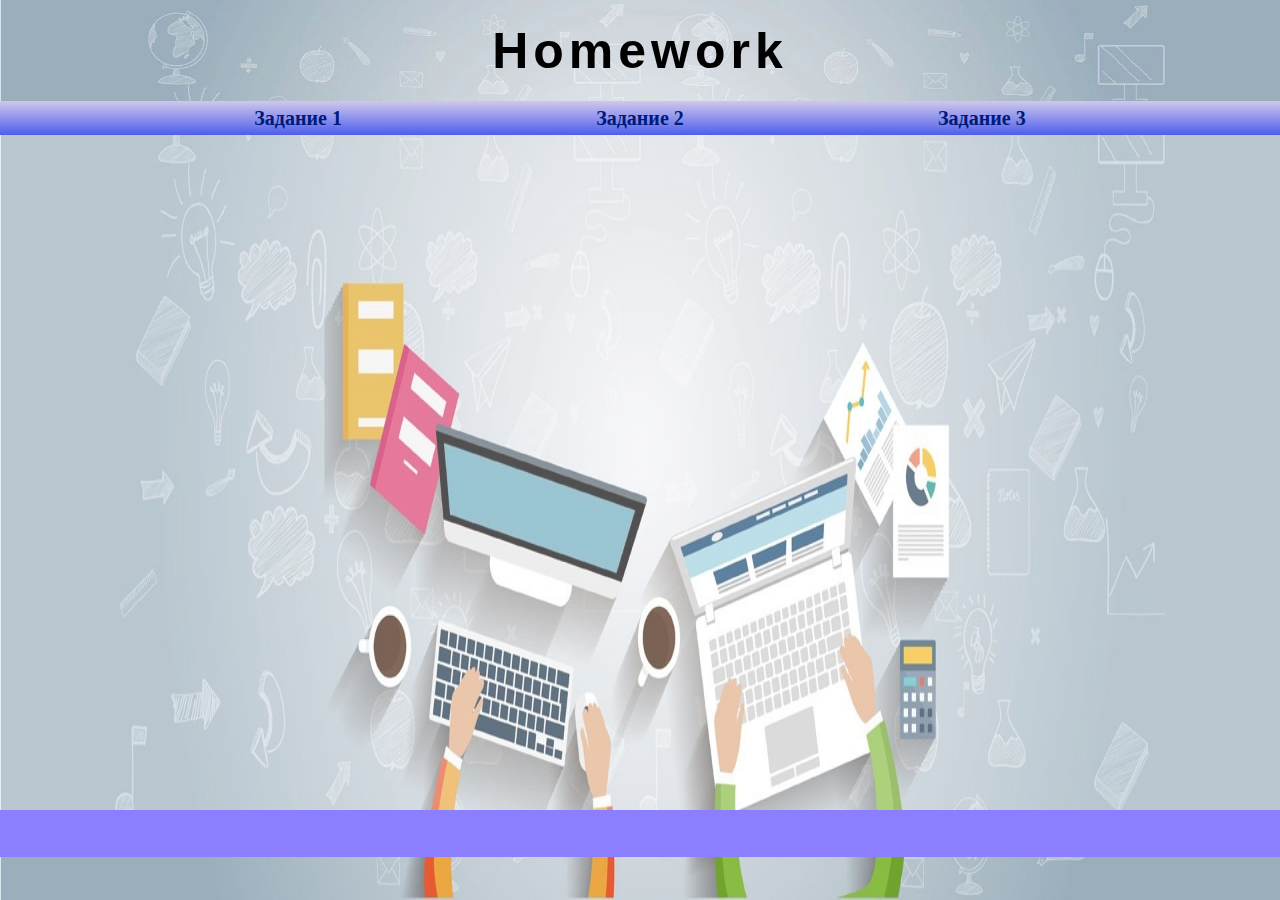
<file: index.html>
<!DOCTYPE html>
<html lang="en">
  <head>
    <meta charset="UTF-8" />
    <meta http-equiv="X-UA-Compatible" content="IE=edge" />
    <meta name="viewport" content="width=device-width, initial-scale=1.0" />
    <title>Homeworke</title>
    <link rel="stylesheet" href="style.css" />
    <link rel="icon" href="images/the_wheel_of_time.png" type="images/png" />
    <script defer src="add.js"></script>
  </head>
  <body>
    <div class="container">
      <div class="header">
        <div class="header-main"><h1>Homework</h1></div>
        <div class="header-nav">
          <ul class="header-list">
            <li class="header-list-item">
              <span class="but-task-1">Задание 1</span>
            </li>
            <li class="header-list-item">
              <span class="but-task-2">Задание 2</span>
            </li>
            <li class="header-list-item">
              <span class="but-task-3">Задание 3</span>
            </li>
          </ul>
        </div>
      </div>
      <div class="main">
        <div class="main-wrapper">
          <div class="main-task-one">
            <div class="main-task-wrapper">
              <div class="btn-wrapper ">
                <button class="btn_task"><a href="task_1/index.html">Link</a></button>
              </div>
              <p class="main-task-text">
                Посмотреть, как делается игра «крестики-нолики», видео находится
                в папке «дополнительные видео» в материалах урока, также там
                есть видео с некоторыми исправлениями, его тоже посмотрите.
                Исходный код находится в примерах к уроку, в папке «tictaktoe (в
                дз)».
              </p>
            </div>
          </div>
          <div class="main-task-two">
            <div class="main-task-wrapper">
              <div class="btn-wrapper ">
                <button class="btn_task"><a href="task_2/index.html">Link</a></button>
              </div>
              <p class="main-task-text">
                Сделать, чтобы при переключении слайдов слайды перемещались(пролистывались) вправо/влев  взависимости куда нажали, а не просто переключались.<br><br>Если вам трудно реализоват  слайдер самостоятельно, вы можете взять готовый слайдер из интернета. Либо можете взять оди  из этих:</p>
              <ul class="main-task-item">
                <li>https://dimsemenov.com/plugins/magnific-popup/</li>
                <li> https://sachinchoolur.github.io/lightgallery.js/</li>
                <li>https://idangero.us/swiper/ (очень гибкие возможности)</li>
              </ul>
            </div>
          </div>
          <div class="main-task-three">
            <div class="main-task-wrapper">
              <div class="btn-wrapper ">
                <button class="btn_task"><a href="task_3/index.html">Link</a></button>
              </div>
              <p class="main-task-text">Реализовать модуль корзины на странице. У каждого товара есть кнопка «Купить», при нажатии на которую происходит добавление id, имени и цены товара в блок корзины. Корзина должна уметь считать общую сумму заказа. Один товар можно добавить несколько раз. Товары на страницу можно добавить без применения js, т.е. просто сверстайте блоки на html/css</p>
            </div>
          </div>
      </div>
      <div class="footer"></div>
    </div>
  </body>
</html>
</file>
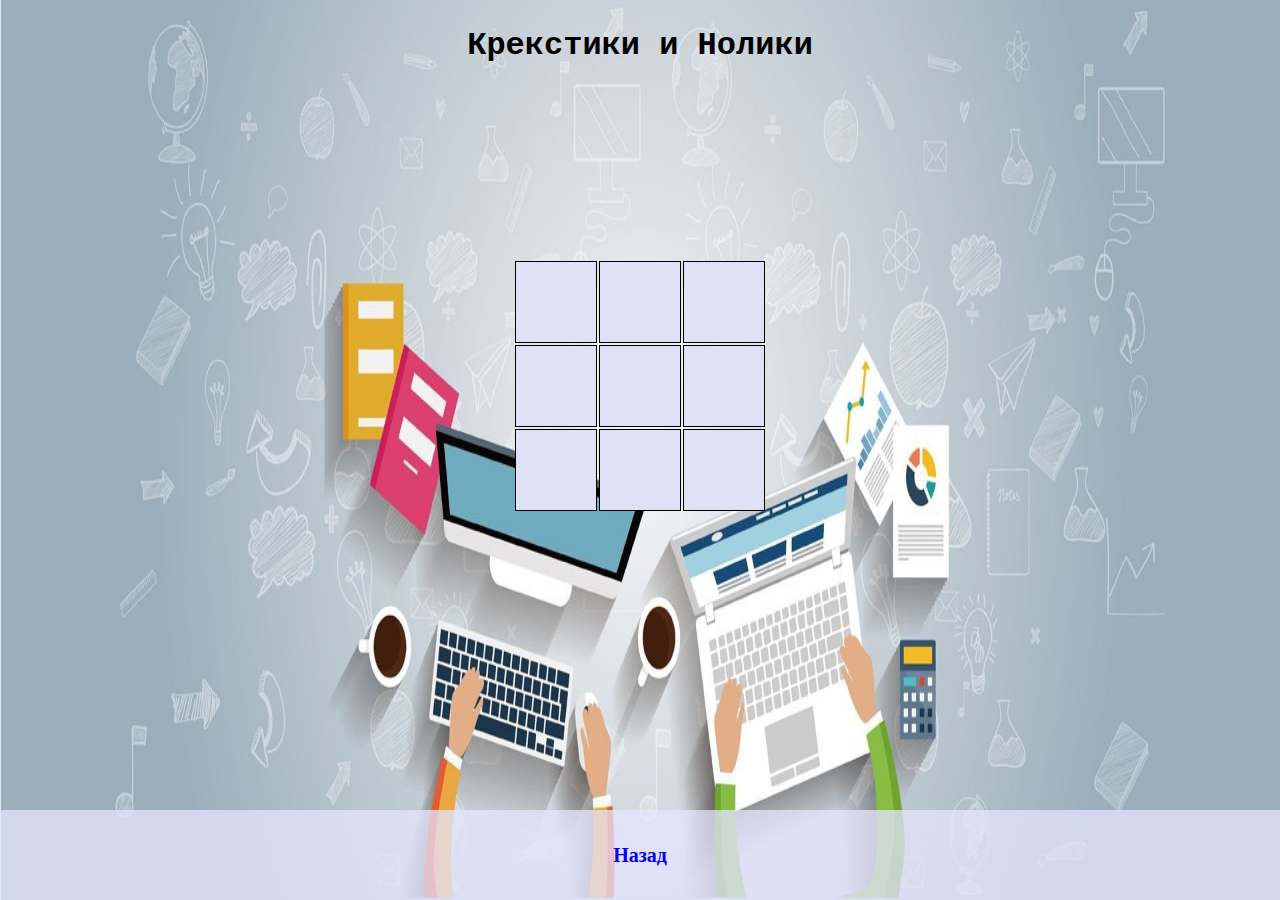
<file: task_1/index.html>
<!DOCTYPE html>
<html lang="en">
  <head>
    <meta charset="UTF-8" />
    <meta http-equiv="X-UA-Compatible" content="IE=edge" />
    <meta name="viewport" content="width=device-width, initial-scale=1.0" />
    <title>Tic-tac-toe</title>
    <link rel="icon" href="../images/the_wheel_of_time.png" type="images/png" />
    <link rel="stylesheet" href="style.css" />
    <script defer src="add.js"></script>
  </head>
  <body>
    <h1>Крекстики и Нолики</h1>
    <div class="container_game"></div>
    <div class="btn_wrapper">
      <div><a href="../index.html">Назад</a></div>
    </div>
  </body>
</html>
</file>
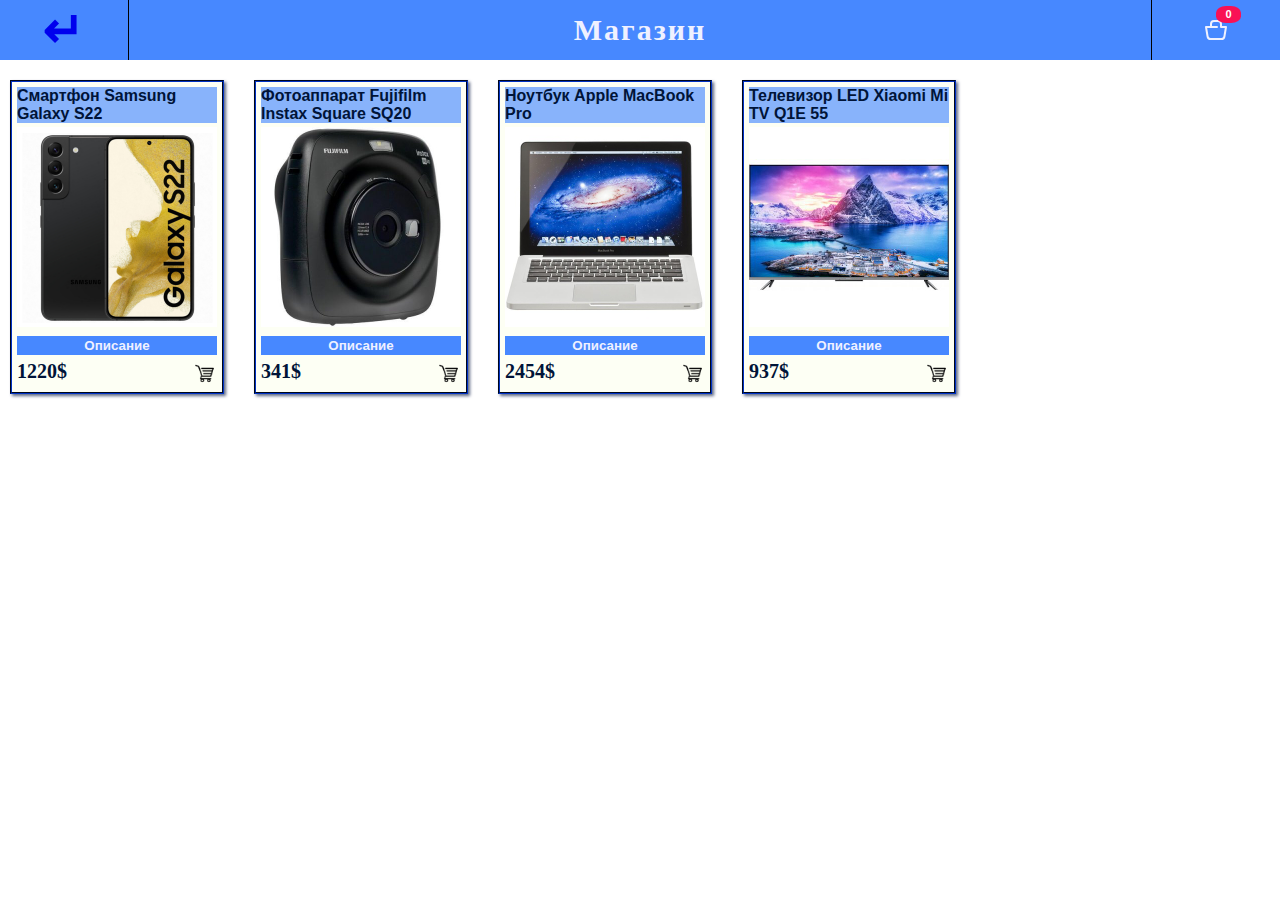
<file: task_3/index.html>
<!DOCTYPE html>
<html lang="en">
  <head>
    <meta charset="UTF-8" />
    <meta http-equiv="X-UA-Compatible" content="IE=edge" />
    <meta name="viewport" content="width=device-width, initial-scale=1.0" />
    <title>Shopping cart operation</title>
    <link rel="icon" href="../images/the_wheel_of_time.png" type="images/png" />
    <link rel="stylesheet" href="style.css" />
    <script defer src="add.js"></script>
  </head>
  <body>
    <div class="container">
      <div class="header">
        <div class="btn_wrapper"><a href="../index.html">&crarr;</a></div>
        <div class="header-products"><span>Магазин</span></div>
        <div class="header-shopping">
          <span class="header-shopping-counter">0</span
          ><svg width="24" height="24" class="header-shopping-cart">
            <path
              fill="#eff1ff"
              d="M6 6a4 4 0 0 1 4-4h4a4 4 0 0 1 4 4v2h4a1 1 0 0 1 .986 1.164l-1.582 9.494A4 4 0 0 1 17.46 22H6.54a4 4 0 0 1-3.945-3.342L1.014 9.164A1 1 0 0 1 2 8h4V6Zm2 2h5a1 1 0 1 1 0 2H3.18l1.389 8.329A2 2 0 0 0 6.54 20h10.92a2 2 0 0 0 1.972-1.671L20.82 10H17a1 1 0 0 1-1-1V6a2 2 0 0 0-2-2h-4a2 2 0 0 0-2 2v2Z"
            ></path>
          </svg>
        </div>
      </div>
      <div class="products-block">
        <div class="product">
          <div class="product-name">Смартфон Samsung Galaxy S22</div>
          <div class="product-desc">
            <div class="product-id">
              ID:
              <span>9928</span>
            </div>
            Samsung Galaxy S22+ оснащен 6,6-дюймовым дисплеем AMOLED FHD+ с частотой обновления 120 Гц и рекордной яркостью 1750 кд/м2. Для селфи есть 10-мегапиксельная фронтальная камера, а на задней панели располагается 50-мегапиксельная основная камера, 12-мегапиксельный сверхширокоугольный модуль и 10-мегапиксельная телеобъектив.
          </div>
          <img class="product-image" src="image/SamsungS22.jpg" alt="картинка" />
          <button class="product-btn">Описание</button>
          <div class="product-purchase">
            <div class="product-purchase-prise">1220$</div>
            <img
              class="product-purchase-buy"
              src="image/cart_icon.png"
              alt=""
            />
          </div>
        </div>
        <div class="product">
          <div class="product-name">Фотоаппарат Fujifilm Instax Square SQ20</div>
          <div class="product-desc">
            <div class="product-id">
              ID:
              <span>E939</span>
            </div>
            Фотокамера моментальной печати Fujifilm Instax Square SQ20 выполнена с пластиковым черным корпусом весом всего 390 г, что позволяет переносить ее даже в кармане и не уставать во время долгого использования даже на вытянутой руке. Камера делает снимки с максимальным разрешением 1920x1920
          </div>
          <img class="product-image" src="image/FujifilmSQ20.jpg" alt="картинка" />
          <button class="product-btn">Описание</button>
          <div class="product-purchase">
            <div class="product-purchase-prise">341$</div>
            <img
              class="product-purchase-buy"
              src="image/cart_icon.png"
              alt=""
            />
          </div>
        </div>
        <div class="product">
          <div class="product-name">Ноутбук Apple MacBook Pro</div>
          <div class="product-desc">
            <div class="product-id">
              ID:
              <span>F005</span>
            </div>
            Ноутбук Apple MacBook Pro серебристый. Английская раскладка, 3024x1964, mini-LED, Apple M1 Pro, ядра: 6 + 2, RAM 16 ГБ, SSD 512 ГБ, Apple M1 Pro 14-core , macOS 
          </div>
          <img class="product-image" src="image/TC2mVNrNzF4.jpg" alt="картинка" />
          <button class="product-btn">Описание</button>
          <div class="product-purchase">
            <div class="product-purchase-prise">2454$</div>
            <img
              class="product-purchase-buy"
              src="image/cart_icon.png"
              alt=""
            />
          </div>
        </div>
        <div class="product">
          <div class="product-name">Телевизор LED Xiaomi Mi TV Q1E 55</div>
          <div class="product-desc">
            <div class="product-id">
              ID:
              <span>CA81</span>
            </div>
            Xiaomi Mi TV Q1E 55 - телевизор с диагональю 55 дюймов и с разрешение 4K. Панель изготовлена ​​по технологии QLED, которая обеспечивает яркие цвета, контрастные изображения и великолепную передачу черного. Dolby Vision и HDR 10+ обеспечивают исключительные уровни яркости и цвета независимо от изображения. 
          </div>
          <img class="product-image" src="image/XiaomiMiTVQ1E55.jpg" alt="картинка" />
          <button class="product-btn">Описание</button>
          <div class="product-purchase">
            <div class="product-purchase-prise">937$</div>
            <img
              class="product-purchase-buy"
              src="image/cart_icon.png"
              alt=""
            />
          </div>
        </div>
      </div>
      <div class="cart-block">
        <div class="item-cart-block"></div>
        <div class="total-cart-block">
          <p>Общая стоимость:</p>
          <span>0 $</span>
          <button>Оформить заказ</button>
        </div>
      </div>
    </div>
  </body>
</html>
</file>
<file: style.css>
* {
  box-sizing: border-box;
  padding: 0;
  margin: 0;
}
.container {
  height: 100vh;
  background: url(images/background_heaer.jpg) no-repeat;
  background-size: 100% 100%;
}

/* Блок Header */
.header {
  height: 15%;
}
.header-main {
  height: 75%;
  background: url(images/testy.jpeg) no-repeat;
  background-size: cover;
  display: flex;
  justify-content: center;
  align-items: center;
}
/*rgb(140, 127, 255)*/
.header-nav {
  height: 25%;
  background: linear-gradient(180deg, #cfc8ec, #4e5eeb);
}
.header-list {
  height: 100%;
  display: flex;
  justify-content: space-evenly;
  align-items: center;
  list-style-type: none;
}
.header-list-item {
  color: #001a7c;
  font-size: 20px;
  font-weight: 700;
  cursor: pointer;
}

/* Блок Main */
.main {
  height: 75%;
}

.main-wrapper {
  height: 100%;
  overflow: auto;
  background-color: #ffffff4d;
  padding: 10px;

}

.main-task-one,
.main-task-two,
.main-task-three {
  height: 100%;
  padding: 10px;
}
.main-task-one {
  display: none;
}
.main-task-two {
  display: none;
}
.main-task-three {
  display: none;
}
.main-task-item {
  font-family: Arial, Helvetica, sans-serif;
  font-size: 18px;
  font-style: italic;
  list-style-position: inside;
  color: #283c6a;
}
.main-task-item li {
  margin-top: 5px;
}

.main-task-code {
  width: 40%;
  height: 100%;
  border: 5px #666dac solid;
  background-color: #262525;
  float: right;
  margin-left: 5px;
  overflow: auto;
}

.main-task-code p {
  color: #bbcaf4;
  font-size: 18px;
  font-weight: 400;
  margin: 10px;
  white-space: pre;
  
}

.main-task-wrapper {
  height: 100%;
  overflow: auto;
  padding: 10px;
  border-radius: 10px 0px 0px 10px;
  background-color: #ffffff77;
}

.main-task-text {
  font-family: Arial, Helvetica, sans-serif;
  font-size: 20px;
  font-weight: 700;
  text-align: justify;
  color: #283c6a;
}

.main-code-style {
  font-family: 'Franklin Gothic Medium', Arial, sans-serif;
  margin-top: 10px;
  font-size: 18px;
  font-weight: 700;
  color: #25262e;
}

/* Блок Footer */
.footer {
  height: 7%;
  background-color: #8c7fff;
}

h1 {
  font-family: 'Gill Sans', 'Gill Sans MT', 'Trebuchet MS', sans-serif;
  font-size: 50px;
  letter-spacing: 5px;
  cursor: default;
}

a {
  font-style: normal;
}
a:visited {
  color: #283c6a;
}
.btn-wrapper {
  display: flex;
  justify-content: center;
  margin: 2% 0px;
}
.btn_task {
  width: 100px;
  height: 30px;
  font-size: 20px;
  font-weight: 700;
  border: 1px solid #7981eb;
}

.btn_task a {
  color: #7981eb;
  text-decoration: none;
}
.btn_task a:visited {
  color: #7981eb;
}

.btn_task a:hover {
  filter: brightness(1.5);
}

.main-wrapper::-webkit-scrollbar {
  width: 0;
}
.main-wrapper::-moz-scrollbar {
  width: 0;
}
.main-wrapper::-o-scrollbar {
  width: 0;
}
.main-task-code::-webkit-scrollbar {
  width: 0;
}
.main-task-code::-moz-scrollbar {
  width: 0;
}
.main-task-code::-o-scrollbar {
  width: 0;
}
.main-task-wrapper::-webkit-scrollbar {
   width: 0;
}
.main-task-wrapper::-moz-scrollbar {
   width: 0;
}
.main-task-wrapper::-o-scrollbar {
   width: 0;
}
</file>
<file: task_1/style.css>
* {
  margin: 0;
  padding: 0;
}
body {
  width: 100%;
  height: 100vh;
  background: url(../images/background_heaer.jpg) no-repeat;
  background-size: 100% 100%;
}
h1 {
  display: flex;
  justify-content: center;
  align-items: center;
  width: 100%;
  height: 10%;
  font-family: 'Courier New', Courier, monospace;
}
.container_game {
  display: flex;
  justify-content: center;
  align-items: center;
  width: 100%;
  height: 80%;
}
table {
  border-collapse: separate;
  margin-bottom: 10%;
}
td {
  width: 80px;
  height: 80px;
  border: 1px solid #000000;
  background-color: #e0e0f7;
  font-size: 50px;
  text-align: center;
  vertical-align: middle;
}
.btn_wrapper {
  display: flex;
  justify-content: center;
  align-items: center;
  height: 10%;
  background-color: #e5e5ffbd;
}
.btn_wrapper a {
  font-size: 20px;
  font-weight: 700;
  text-decoration: none;
}

.btn_wrapper a:hover{
  filter:brightness(1.3);
  text-shadow: 0 0 3px #e0e0f7;
}
.btn_wrapper a:visited{
  color: #7981eb;
}
</file>
<file: task_3/style.css>
* {
  padding: 0;
  margin: 0;
}
.container {
  width: 100%;
  height: 100%;
}
.header {
  display: flex;
  justify-content: space-between;
  width: 100%;
  height: 60px;
  background-color: #4788ff;
}
.header-products {
  display: flex;
  justify-content: center;
  align-items: center;
  width: 80%;
  border-left: 1px solid;
  border-right: 1px solid;
}
.header-products span {
  color: #eff1ff;
  font-family: Georgia, "Times New Roman", Times, serif;
  font-size: 30px;
  font-weight: 700;
  letter-spacing: 2px;
  cursor: pointer;
}
.header-products span:hover {
  filter:brightness(1.3);
  text-shadow: 0 0 3px #eff1ff;
}

.header-shopping {
  display: flex;
  justify-content: center;
  align-items: center;
  width: 10%;
  position: relative;
}
.header-shopping-counter {
  box-sizing: border-box;
  width: 25px;
  height: 17px;
  border-radius: 40%;
  background-color: #f91155;
  color: #ffffff;
  text-align: center;
  font-family: "Franklin Gothic Medium", "Arial Narrow", Arial, sans-serif,
    Courier, monospace;
  font-size: 11px;
  font-weight: 700;
  padding-top: 2px;
  position: absolute;
  left: 50%;
  top: 10%;
}
.header-shopping-cart {
  cursor: pointer;
}
.header-shopping-cart:hover {
  filter:brightness(1.3);
  text-shadow: 0 0 3px #eff1ff;
}
.products-block {
  display: flex;
  flex-wrap: wrap;
  width: 80%;
  margin-left: 10px;
}
.product {
  display: flex;
  flex-direction: column;
  justify-content: space-between;
  width: 200px;
  height: 300px;
  margin: 20px 30px 0 0;
  padding: 5px;
  border: 2px groove #001d70;
  background-color: #fdfff4;
  box-shadow: 2px 2px 3px 0 #5d6783;
}
.product-name {
  background-color: #4788ffa3;
  color: #001438;
  font-family: Arial, sans-serif;
  font-weight: 700;
}
.product-image {
  display: block;
  width: 200px;
  height: 200px;
  background-color: #7b45f8;
}
.product-desc {
  display: none;
  width: 200px;
  height: 200px;
  font-family: system-ui, serif;
  overflow: auto;
}
.product-id {
  word-wrap: break-word;
  margin-top: 10px;
  font-weight: 700;
}
.product-btn {
  margin-top: 5px;
  margin-top: 5px;
  border: none;
  background-color: #4788ff;
  color: #eff1ff;
  font-weight: 700;
  font-family: Arial;
  cursor: pointer;
  padding: 2px 0;
}
.product-purchase {
  display: flex;
  justify-content: space-between;
  align-items: center;
  width: 200px;
  height: 28px;
}
.product-purchase-prise {
  width: 160px;
  height: 26px;
  color: #001438;
  font-family: "Times New Roman", Times, serif;
  font-size: 20px;
  font-weight: 700;
}
.product-purchase-buy {
  width: 25px;
  height: 25px;
  cursor: pointer;
}
.product-purchase-buy:hover {
  width: 26px;
  height: 26px;
}
.product-desc::-webkit-scrollbar {
  width: 0;
}
.product-desc::-moz-scrollbar {
  width: 0;
}
.product-desc::-o-scrollbar {
  width: 0;
}
.cart-block {
  display: none;
  justify-content: space-between;
  width: 100%;
  height: 100%;
  background-color: #ffffff;
}
.total-cart-block {
  display: flex;
  flex-flow: column wrap;
  justify-content: center;
  align-items: center;
  width: 30%;
  height: 230px;
  border-left: 2px dashed #4788ff;
  border-bottom: 2px dashed #4788ff;
  font-family: Arial, Helvetica, sans-serif;
}
.total-cart-block p {
  justify-self: flex-start;
  font-size: 18px;
  font-weight: 700;
}
.total-cart-block span {
  margin: 30px 0;
  color: #4788ff;
  font-size: 23px;
  font-weight: 700;
}
.total-cart-block button {
  padding: 5px;
  border: none;
  background-color: #4788ff;
  color: #eff1ff;
  font-size: 18px;
  font-weight: 900;
  cursor: pointer;
}
.total-cart-block button:active {
  background-color: #5da6ff;
}
.item-cart-block {
  width: 90%;
  height: 100%;
}
.item-cart {
  display: flex;
  width: 90%;
  height: 220px;
  border-bottom: 2px dotted #4788ff;
  margin: 10px 0 0 10px;
}
.item-cart-img {
  width: 200px;
  height: 200px;
  background-color: #c4bdff;
  border: 2px groove #4788ff;
  float: left;
  margin: 0 20px 0 10px;
}
.item-cart-info {
  display: flex;
  flex-direction: column;
  width: 200px;
  height: 100%;
  font-size: 18px;
  font-weight: 400;
}
.item-cart-name,
.item-cart-id,
.item-cart-prise {
  margin: 10px 0;
  font-family: Arial;
}
.item-cart-name {
  font-weight: 700;
}
.item-cart-prise {
  flex: 1;
  display: flex;
  align-items: flex-end;
  margin-bottom: 15px;
  color: #4788ff;
  font-size: 25px;
  font-weight: 700;
}
.item-cart-quantity {
  flex: 1;
  display: flex;
  justify-content: flex-start;
  align-items: flex-end;
  margin-bottom: 15px;
}
.quantity-control {
  display: flex;
  justify-content: space-evenly;
  align-items: center;
  width: 80px;
  height: 30px;
  border-radius: 15%;
  background-color: #4788ff;
  color: #ffffff;
  user-select: none;
}
.reduce-quantity,
.increase-quantity {
  font-family: sans-serif;
  font-size: 25px;
  cursor: pointer;
}
.counter-quantity {
  font-family: "Franklin Gothic Medium", sans-serif;
  font-size: 20px;
  cursor: default;
}
.item-cart-delete {
  flex: 1;
  display: flex;
  justify-content: flex-end;
  font-size: 20px;
  font-weight: 700;
  color: #4788ff;
}
.item-cart-delete span {
  height: 0;
  cursor: pointer;
}
.btn_wrapper {
  display: flex;
  justify-content: center;
  align-items: center;
  width: 10%;
}
.btn_wrapper a {
  font-size: 50px;
  font-weight: 700;
  text-decoration: none;
}

.btn_wrapper a:hover{
  filter:brightness(1.3);
  text-shadow: 0 0 3px #eff1ff;
}
.btn_wrapper a:visited{
  color: #eff1ff;
}
</file>
